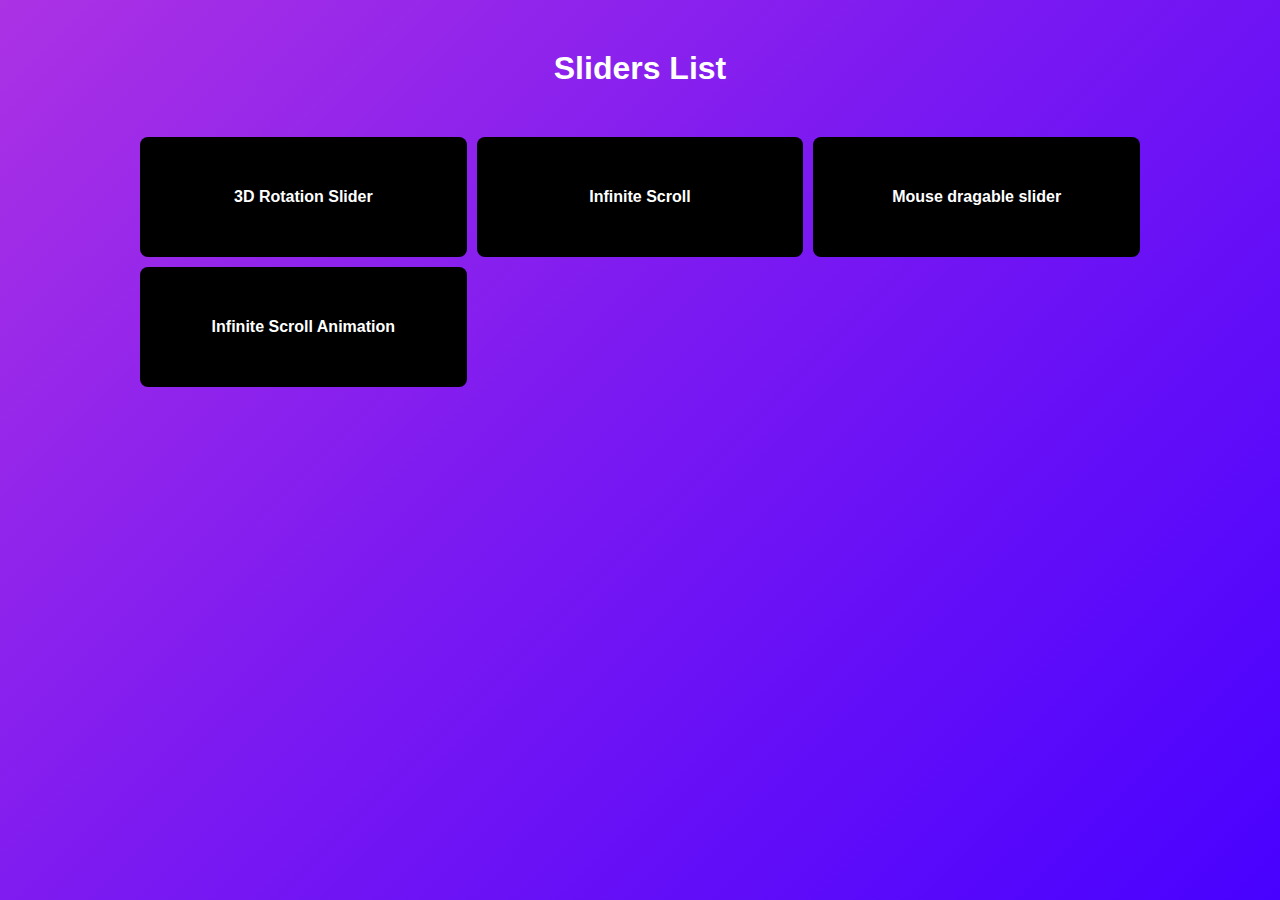
<file: index.html>
<!DOCTYPE html>
<html lang="en">
<head>
    <meta charset="UTF-8">
    <meta name="viewport" content="width=device-width, initial-scale=1.0">
    <title>Amazing Sliders| Mughaltechlab</title>
    <!-- <link rel="stylesheet" href="./style.css"> -->
    <link rel="stylesheet" href="./style.css">
</head>
<body>

    <div class="container">
        <h1>Sliders List</h1>
        <div class="projects">
            <div><a href="./3d_rotation_slider/index.html">3D Rotation Slider</a></div>
            <div><a href="./infinite_scroll/index.html">Infinite Scroll</a></div>
            <div><a href="./award_winning_animation/index.html">Mouse dragable slider</a></div>
            <div><a href="./infinite_scroll_with_js/index.html">Infinite Scroll Animation </a></div>
        </div>
    </div>
    
    
</body>
</html>
</file>
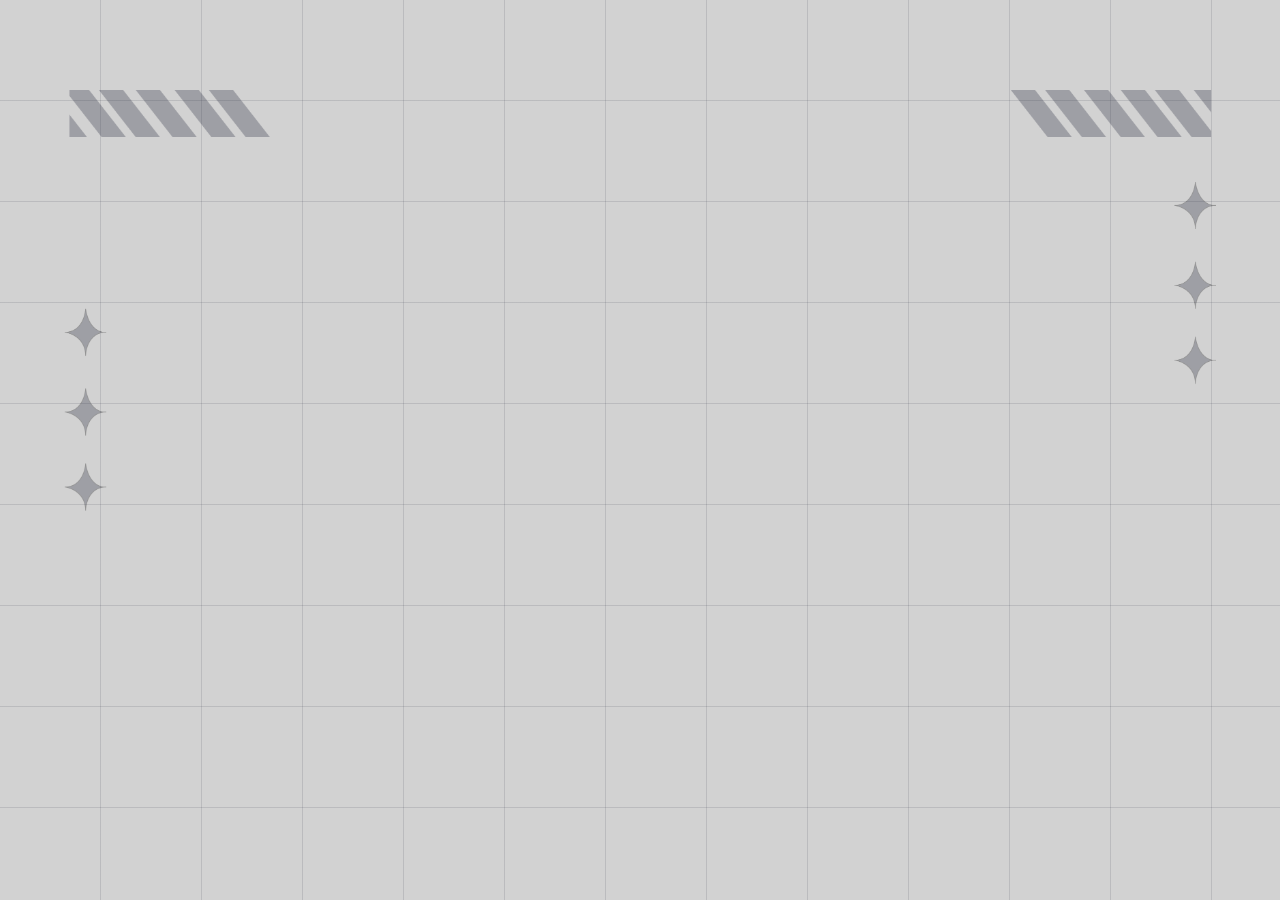
<file: 3d_rotation_slider/index.html>
<!DOCTYPE html>
<html lang="en">
<head>
    <meta charset="UTF-8">
    <meta name="viewport" content="width=device-width, initial-scale=1.0">
    <title>3d Slider Rotation</title>
    <link rel="stylesheet" href="./style.css">
</head>
<body>
    <div class="banner">
        <div class="slider" style="--quantity: 10" >
            <div class="item" style="--position: 1"><img src="./images/dragon_1.jpg" alt=""></div>
            <div class="item" style="--position: 2"><img src="./images/dragon_2.jpg" alt=""></div>
            <div class="item" style="--position: 3"><img src="./images/dragon_3.jpg" alt=""></div>
            <div class="item" style="--position: 4"><img src="./images/dragon_4.jpg" alt=""></div>
            <div class="item" style="--position: 5"><img src="./images/dragon_5.jpg" alt=""></div>
            <div class="item" style="--position: 6"><img src="./images/dragon_6.jpg" alt=""></div>
            <div class="item" style="--position: 7"><img src="./images/dragon_7.jpg" alt=""></div>
            <div class="item" style="--position: 8"><img src="./images/dragon_8.jpg" alt=""></div>
            <div class="item" style="--position: 9"><img src="./images/dragon_9.jpg" alt=""></div>
            <div class="item" style="--position: 10"><img src="./images/dragon_10.jpg" alt=""></div>
        </div>
        <div class="content">
            <!-- title -->
            <h1 data-content="GAMING">
                GAMING
            </h1>
            <!-- author -->
             <div class="author">
                <h2>Mughaltechlab</h2>
                <h3>Frontend Dev</h3>
                <p><b>+923111377533</b></p>
                <p><b>mughalsaqib.dev@gmail.com</b></p>
             </div>
            <!-- model -->
             <div class="model"></div>
        </div>
    </div>

    <!-- script -->
     <script src="./script.js"></script>
</body>
</html>
</file>
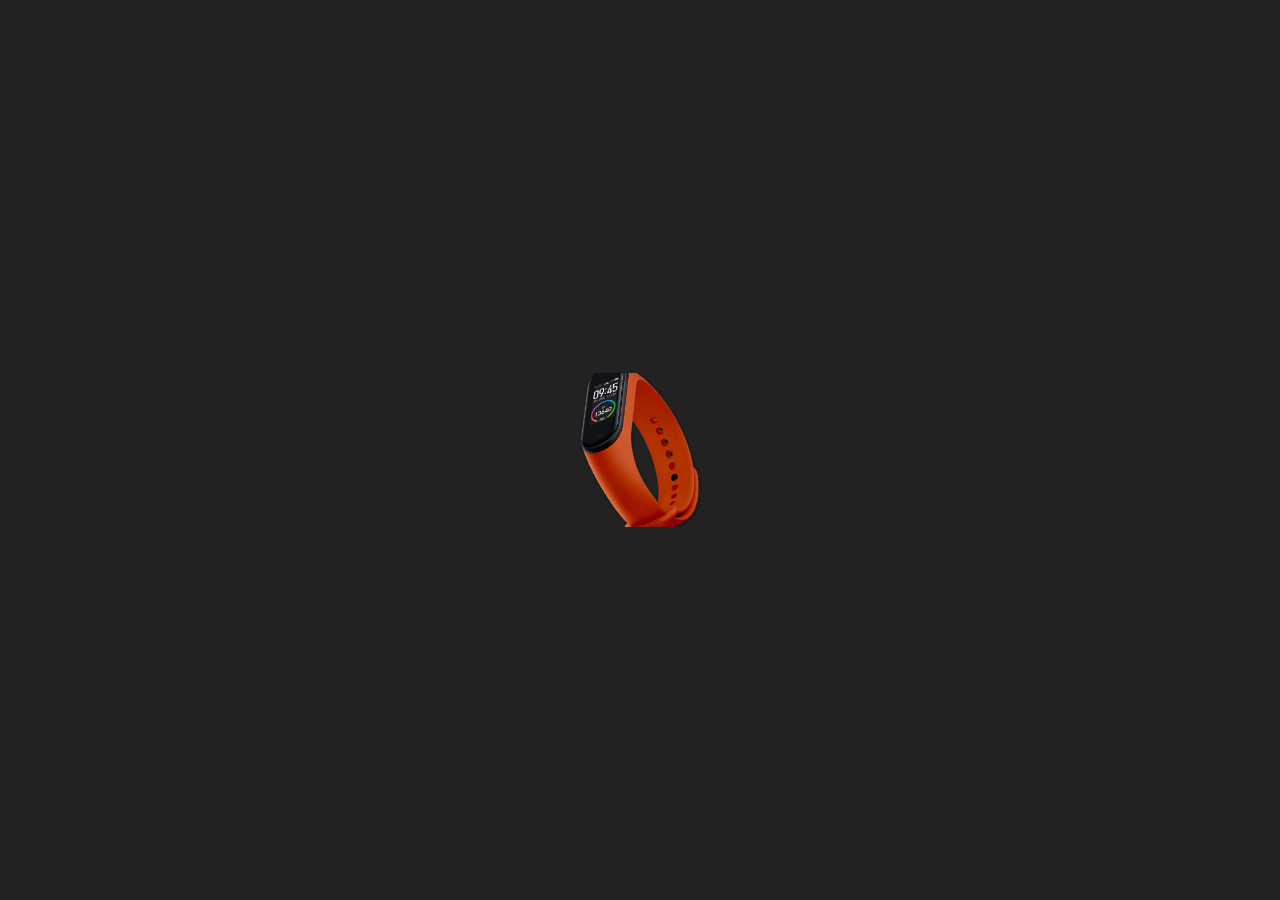
<file: text_image/index.html>
<!DOCTYPE html>
<html lang="en">
<head>
    <meta charset="UTF-8">
    <meta name="viewport" content="width=device-width, initial-scale=1.0">
    <title>Text background Image</title>
    <link rel="stylesheet" href="./style.css">
</head>
<body>
    <div class="container">
        <div class="text">
            KEEP YOUR FACE SUNSHINE CAN'T SEE YOUR SHADOW
        </div>
    </div>
</body>
</html>
</file>
<file: style.css>
:root{
    --bg-gradient: linear-gradient(-225deg, #AC32E4 0%, #7918F2 48%, #4801FF 100%);
}
*{
    margin: 0;
    padding: 0;
    box-sizing: border-box;
    font-family: 'Poppins',sans-serif;
}
.container{
    width: 100%;
    min-height: 100vh;
    background: var(--bg-gradient);
    color: #fff;
    text-align: center;
    padding-top: 50px;
    padding-bottom: 50px;
}
.projects{
    padding: 50px 20px;
    max-width: 1040px;
    display: grid;
    grid-template-columns: 1fr 1fr 1fr;
    margin-inline: auto;
    /* display: flex; */
    /* flex-wrap: nowrap; */
    /* flex-shrink: 0; */
    gap: 10px;
}
a{
    all: unset;
}
.projects a{
    /* width: 200px; */
    height: 100px;
    padding: 10px 20px;
    background: #000;
    font-weight: 600;
    display: flex;
    justify-content: center;
    align-items: center;
    border-radius: 8px;
}


.projects div:hover{
    cursor: pointer;
    color: yellow;
}



@media (max-width : 700px){
    .projects{
        grid-template-columns: 1fr 1fr;
    }
}
@media (max-width : 610px){
    .projects{
        /* grid-template-columns: 1fr; */
        display: flex;
        justify-content: center;
        align-items: center;
        flex-direction: column;
    }
    .projects div{
        width: 100%;
    }
}
</file>
<file: 3d_rotation_slider/style.css>
@import url('https://fonts.cdnfonts.com/css/ica-rubrik-black');
@import url('https://fonts.googleapis.com/css2?family=Rubik:ital,wght@0,300..900;1,300..900&display=swap');
@import url('https://fonts.cdnfonts.com/css/poppins');

/***** starter *****/
*{
    margin: 0;
    padding: 0;
    box-sizing: border-box;
}
body{
    background-color: #D2D2D2;
    background-image:
    repeating-linear-gradient(
        to right, transparent 0 100px,
        #25283b22 100px 101px
    ),
    repeating-linear-gradient(
        to bottom, transparent 0 100px,
        #25283b22 100px 101px
    );
}

body::before{
    position: absolute;
    width: min(1400px, 90vw);
    top: 10%;
    left: 50%;
    height: 90%;
    transform: translateX(-50%);
    content: '';
    background-image: url(./images/bg.png);
    background-size: 100%;
    background-repeat: no-repeat;
    background-position: top center;
    pointer-events: none;
}
/***** End starter *****/

/***** anime slider rotation *****/ 
.banner{
    width: 100%;
    height: 100vh;
    text-align: center;
    overflow: hidden;
    position: relative;
}
.banner .slider{
    display: none;
    position: absolute;
    width: 200px;
    height: 250px;
    top: 10%;
    left: calc(50% - 100px);
    transform-style: preserve-3d;
    transform: perspective(1000px);
    animation: autoRunAnime 20s linear infinite;
    z-index: 2;
}

@keyframes autoRunAnime{
    from{
        transform: perspective(1000px) rotateX(-16deg) rotateY(0deg);
    }
    to{
        transform: perspective(1000px) rotateX(-16deg) rotateY(360deg);
    }
}


/***** logic *****/ 
/* 
DISTANCE OF EACH ITEM
* (360 DEG / QUANTITY) => 360deg / 10 = 36deg

RotateY OF ITEM AT POSITION:
* (position - 1) * (360deg / quantity).

for example:
*number 1 item:
    (1 - 1) * (360deg / 10)
    0 * 36deg = 0deg.
*number 2 item:
    (2 - 1) * (360deg / 10)
    1 * 36deg = 36deg.
 */
/***** End logic *****/

.banner .slider .item{
    position: absolute;
    inset: 0 0 0 0;
    transform: 
        rotateY(calc( (var(--position) - 1) * (360 / var(--quantity)) * 1deg ) )
        translateZ(500px);
    animation: opacityAnime .44s linear;
}
@keyframes opacityAnime{
    from{opacity: 0}
    to{opacity: 1}
}
.banner .slider .item img{
    width: 100%;
    height: 100%;
    object-fit: cover;
}
/***** End anime slider rotation *****/
/***** content *****/
.banner .content{
    padding-inline-start: 100px;
    padding-inline-end: 150px;
    position: absolute;
    bottom: 0;
    left: 50%;
    transform: translateX(-50%);
    width: min(1400px, 100vw);
    height: max-content;
    padding-bottom: 50px;
    display: flex;
    flex-wrap: wrap;
    justify-content: space-between;
    align-items: center;
    z-index: 1
}
.banner .content h1{
    font-family: 'ICA Rubrik';
    font-size: 10em;
    line-height: 1em;
    color: #25283b;
    position: relative;
    animation: transLTRanime .44s linear;
}
@keyframes transLTRanime{
    from{transform: translateX(-1000px)}
    to{transform: translateX(0)}
}
/* creating a virtual element of .banner .content h1 */
.banner .content h1::after{
    position: absolute;
    inset: 0 0 0 0;
    content: attr(data-content);
    z-index: 2;
    -webkit-text-stroke: 2px #d2d2d2;
    color: transparent;
}
.banner .content .author{
    font-family: Poppins;
    text-align: right;
    max-width: 200px;
}
.banner .content .author h2{
    font-size: 2em;
    animation: downToUpAnime .55s linear ;
}
/* .banner .content .model::before{
    content: '';
    position: absolute;
    inset: 0 0 0 0;
    background-image: url('./images/eye.png');
    background-repeat: no-repeat;
    background-size: 160px;
    left: calc(50% - 80px);
    top: 40%;
} */
.banner .content .model{
    display: none;
    background-image: url('./images/model.png');
    width: 100%;
    height: 75vh;
    position: absolute;
    bottom: 0;
    left: 0;
    background-size: auto 130%;
    background-repeat: no-repeat;
    background-position: top center;
    z-index: 1;
    animation: downToUpAnime .55s linear ;
}
@keyframes downToUpAnime{
    from{
        transform: translateY(1000px);
    }
    to{
        transform: translateY(0);
    }
}
/***** End content *****/

/***** MEDIA QUERIES *****/
@media screen and (max-width: 1023px) {
    .banner .slider{
        width: 160px;
        height: 200px;
        left: calc(50% - 80px);
    }
    .banner .slider .item{
        transform: 
            rotateY(calc( (var(--position) - 1) * (360 / var(--quantity)) * 1deg))
            translateZ(300px);
    }
    .banner .content h1{
        text-align: center;
        width: 100%;
        text-shadow: 0 10px 20px #000;
        font-size: 7em;
    }
    .banner .content .author{
        color: #fff;
        padding: 20px;
        text-shadow: 0 10px 20px #000;
        z-index: 2;
        max-width: unset;
        width: 100%;
        text-align: center;
        padding: 0 30px;
    }
}
@media screen and (max-width: 767px) {
    .banner .slider{
        width: 100px;
        height: 150px;
        left: calc(50% - 50px);
    }
    .banner .slider .item{
        transform: 
            rotateY(calc( (var(--position) - 1) * (360 / var(--quantity)) * 1deg))
            translateZ(180px);
    }
    .banner .content h1{
        font-size: 5em;
    }
}
/***** End MEDIA QUERIES *****/
</file>
<file: text_image/style.css>
*::before,
*::after,
*{
    margin: 0;
    padding: 0;
    box-sizing: border-box;
}

body{
    background: #222;
    display: flex;
    justify-content: center;
    align-items: center;
    width: 100%;
    height: 100dvh;
}
.container{
    padding: 50px;
    background-image: url('./bg.png');
    background-size: 200px;
    background-repeat: no-repeat;
    background-position: center;
}
.text{
    max-width: 200px;
    background-image: url('./bg.png');
    -webkit-background-clip: text;
    background-clip: text;
    color: transparent;
}
</file>
